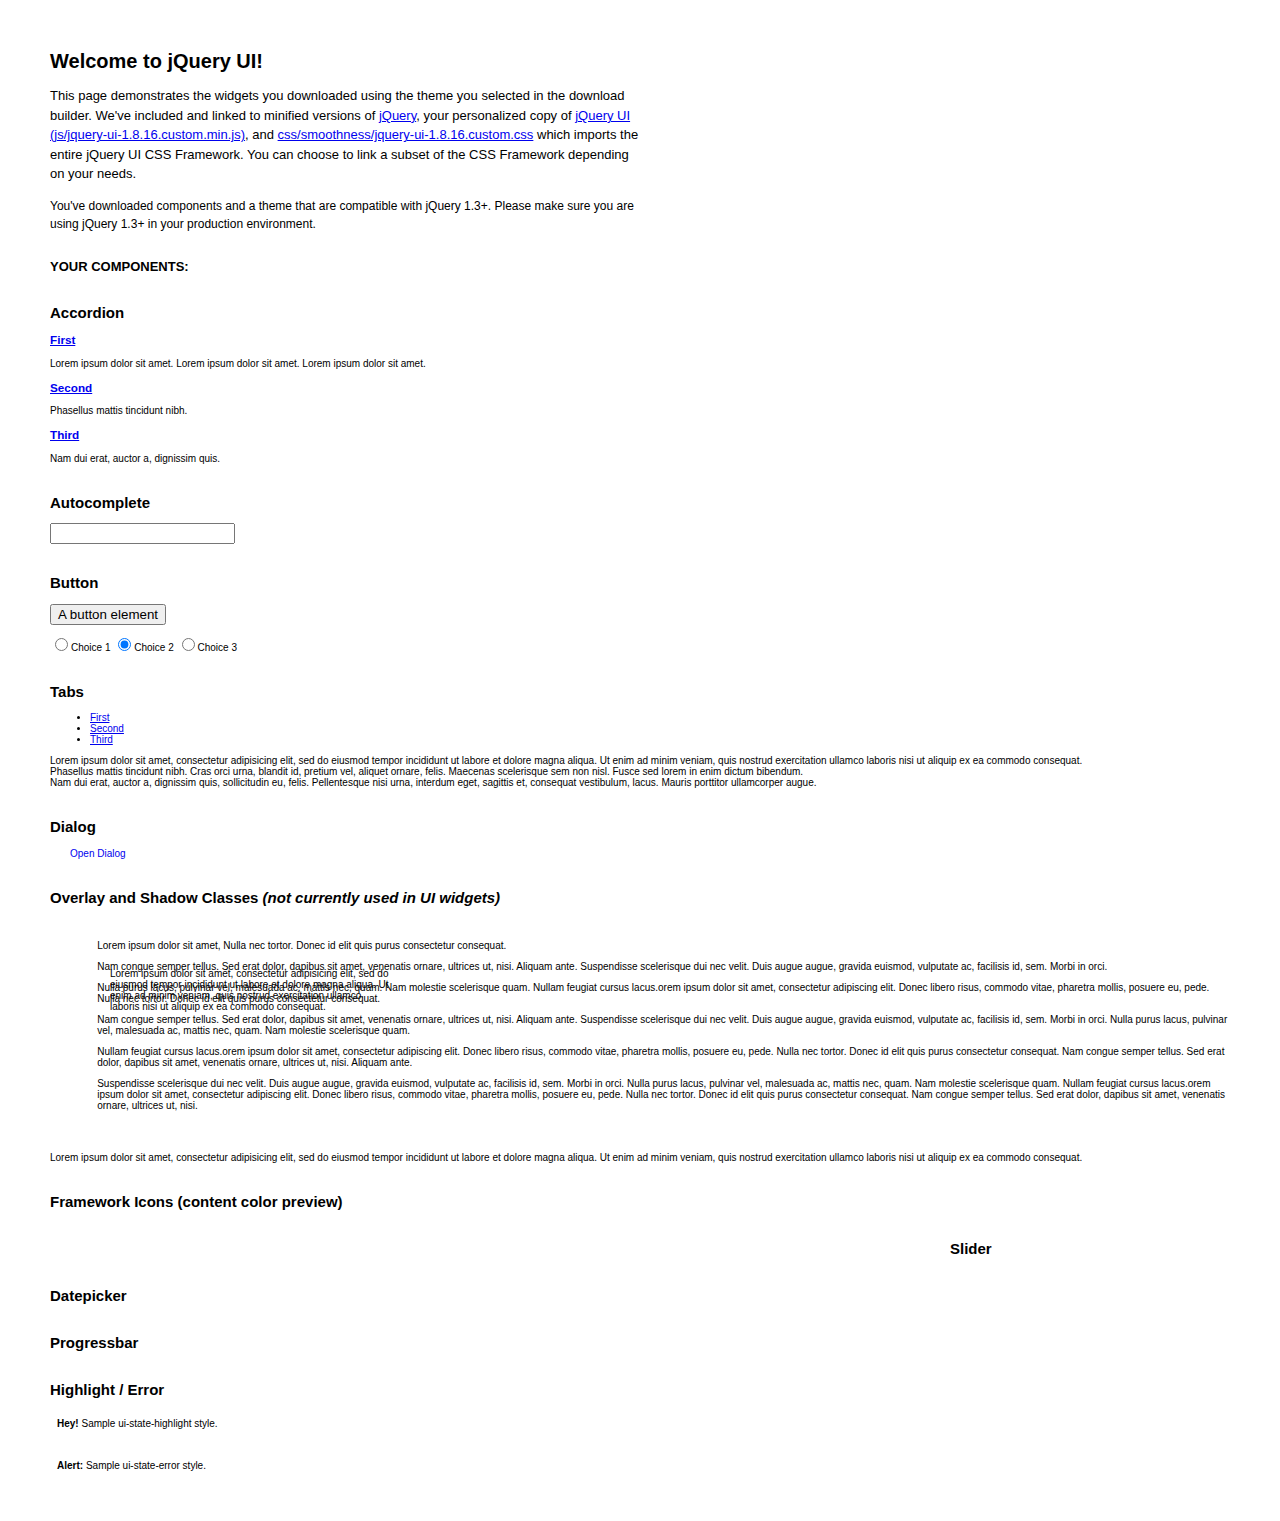
<file: src/main/webapp/js/jquery/index.html>
<!DOCTYPE html>
<html>
	<head>
		<meta http-equiv="Content-Type" content="text/html; charset=utf-8" />
		<title>jQuery UI Example Page</title>
		<link type="text/css" href="http://localhost:8080/analytics/js/jquery/css/smoothness/jquery-ui-1.8.16.custom.css" rel="stylesheet" />	
		<script type="text/javascript" src="http://localhost:8080/analytics/js/jquery-1.6.2.min.js"></script>
		<script type="text/javascript" src="http://localhost:8080/analytics/js/jquery/js/jquery-ui-1.8.16.custom.min.js"></script>
		<script type="text/javascript">
			$(function(){

				// Accordion
				$("#accordion").accordion({ header: "h3" });

				//Autocomplete
				$("#autocomplete").autocomplete({
					source: ["c++", "java", "php", "coldfusion", "javascript", "asp", "ruby", "python", "c", "scala", "groovy", "haskell", "perl"]
				});

				// Button
				$("#button").button();
				$("#radioset").buttonset();

				// Tabs
				$('#tabs').tabs();
	

				// Dialog			
				$('#dialog').dialog({
					autoOpen: false,
					width: 600,
					buttons: {
						"Ok": function() { 
							$(this).dialog("close"); 
						}, 
						"Cancel": function() { 
							$(this).dialog("close"); 
						} 
					}
				});
				
				// Dialog Link
				$('#dialog_link').click(function(){
					$('#dialog').dialog('open');
					return false;
				});

				// Datepicker
				$('#datepicker').datepicker({
					inline: true
				});
				
				// Slider
				$('#slider').slider({
					range: true,
					values: [17, 67]
				});
				
				// Progressbar
				$("#progressbar").progressbar({
					value: 20 
				});
				
				//hover states on the static widgets
				$('#dialog_link, ul#icons li').hover(
					function() { $(this).addClass('ui-state-hover'); }, 
					function() { $(this).removeClass('ui-state-hover'); }
				);
				
			});
		</script>
		<style type="text/css">
			/*demo page css*/
			body{ font: 62.5% "Trebuchet MS", sans-serif; margin: 50px;}
			.demoHeaders { margin-top: 2em; }
			#dialog_link {padding: .4em 1em .4em 20px;text-decoration: none;position: relative;}
			#dialog_link span.ui-icon {margin: 0 5px 0 0;position: absolute;left: .2em;top: 50%;margin-top: -8px;}
			ul#icons {margin: 0; padding: 0;}
			ul#icons li {margin: 2px; position: relative; padding: 4px 0; cursor: pointer; float: left;  list-style: none;}
			ul#icons span.ui-icon {float: left; margin: 0 4px;}
		</style>	
	</head>
	<body>
	<h1>Welcome to jQuery UI!</h1>
	<p style="font-size: 1.3em; line-height: 1.5; margin: 1em 0; width: 50%;">This page demonstrates the widgets you downloaded using the theme you selected in the download builder. We've included and linked to minified versions of <a href="js/jquery-1.6.2.min.js">jQuery</a>, your personalized copy of <a href="js/jquery-ui-1.8.16.custom.min.js">jQuery UI (js/jquery-ui-1.8.16.custom.min.js)</a>, and <a href="css/smoothness/jquery-ui-1.8.16.custom.css">css/smoothness/jquery-ui-1.8.16.custom.css</a> which imports the entire jQuery UI CSS Framework. You can choose to link a subset of the CSS Framework depending on your needs. </p>
	<p style="font-size: 1.2em; line-height: 1.5; margin: 1em 0; width: 50%;">You've downloaded components and a theme that are compatible with jQuery 1.3+. Please make sure you are using jQuery 1.3+ in your production environment.</p>	

	<p style="font-weight: bold; margin: 2em 0 1em; font-size: 1.3em;">YOUR COMPONENTS:</p>
		
		<!-- Accordion -->
		<h2 class="demoHeaders">Accordion</h2>
		<div id="accordion">
			<div>
				<h3><a href="#">First</a></h3>
				<div>Lorem ipsum dolor sit amet. Lorem ipsum dolor sit amet. Lorem ipsum dolor sit amet.</div>
			</div>
			<div>
				<h3><a href="#">Second</a></h3>
				<div>Phasellus mattis tincidunt nibh.</div>
			</div>
			<div>
				<h3><a href="#">Third</a></h3>
				<div>Nam dui erat, auctor a, dignissim quis.</div>
			</div>
		</div>

		<!-- Autocomplete -->
		<h2 class="demoHeaders">Autocomplete</h2>
		<div>
			<input id="autocomplete" style="z-index: 100; position: relative" title="type &quot;a&quot;" />
		</div>
		

		<!-- Button -->
		<h2 class="demoHeaders">Button</h2>
		<button id="button">A button element</button>
		<form style="margin-top: 1em;">
			<div id="radioset">
				<input type="radio" id="radio1" name="radio" /><label for="radio1">Choice 1</label>
				<input type="radio" id="radio2" name="radio" checked="checked" /><label for="radio2">Choice 2</label>
				<input type="radio" id="radio3" name="radio" /><label for="radio3">Choice 3</label>
			</div>
		</form>
		
	
		<!-- Tabs -->
		<h2 class="demoHeaders">Tabs</h2>
		<div id="tabs">
			<ul>
				<li><a href="#tabs-1">First</a></li>
				<li><a href="#tabs-2">Second</a></li>
				<li><a href="#tabs-3">Third</a></li>
			</ul>
			<div id="tabs-1">Lorem ipsum dolor sit amet, consectetur adipisicing elit, sed do eiusmod tempor incididunt ut labore et dolore magna aliqua. Ut enim ad minim veniam, quis nostrud exercitation ullamco laboris nisi ut aliquip ex ea commodo consequat.</div>
			<div id="tabs-2">Phasellus mattis tincidunt nibh. Cras orci urna, blandit id, pretium vel, aliquet ornare, felis. Maecenas scelerisque sem non nisl. Fusce sed lorem in enim dictum bibendum.</div>
			<div id="tabs-3">Nam dui erat, auctor a, dignissim quis, sollicitudin eu, felis. Pellentesque nisi urna, interdum eget, sagittis et, consequat vestibulum, lacus. Mauris porttitor ullamcorper augue.</div>
		</div>
	
		<!-- Dialog NOTE: Dialog is not generated by UI in this demo so it can be visually styled in themeroller-->
		<h2 class="demoHeaders">Dialog</h2>
		<p><a href="#" id="dialog_link" class="ui-state-default ui-corner-all"><span class="ui-icon ui-icon-newwin"></span>Open Dialog</a></p>
		
		
		<h2 class="demoHeaders">Overlay and Shadow Classes <em>(not currently used in UI widgets)</em></h2>
		<div style="position: relative; width: 96%; height: 200px; padding:1% 4%; overflow:hidden;" class="fakewindowcontain">
			<p>Lorem ipsum dolor sit amet,  Nulla nec tortor. Donec id elit quis purus consectetur consequat. </p><p>Nam congue semper tellus. Sed erat dolor, dapibus sit amet, venenatis ornare, ultrices ut, nisi. Aliquam ante. Suspendisse scelerisque dui nec velit. Duis augue augue, gravida euismod, vulputate ac, facilisis id, sem. Morbi in orci. </p><p>Nulla purus lacus, pulvinar vel, malesuada ac, mattis nec, quam. Nam molestie scelerisque quam. Nullam feugiat cursus lacus.orem ipsum dolor sit amet, consectetur adipiscing elit. Donec libero risus, commodo vitae, pharetra mollis, posuere eu, pede. Nulla nec tortor. Donec id elit quis purus consectetur consequat. </p><p>Nam congue semper tellus. Sed erat dolor, dapibus sit amet, venenatis ornare, ultrices ut, nisi. Aliquam ante. Suspendisse scelerisque dui nec velit. Duis augue augue, gravida euismod, vulputate ac, facilisis id, sem. Morbi in orci. Nulla purus lacus, pulvinar vel, malesuada ac, mattis nec, quam. Nam molestie scelerisque quam. </p><p>Nullam feugiat cursus lacus.orem ipsum dolor sit amet, consectetur adipiscing elit. Donec libero risus, commodo vitae, pharetra mollis, posuere eu, pede. Nulla nec tortor. Donec id elit quis purus consectetur consequat. Nam congue semper tellus. Sed erat dolor, dapibus sit amet, venenatis ornare, ultrices ut, nisi. Aliquam ante. </p><p>Suspendisse scelerisque dui nec velit. Duis augue augue, gravida euismod, vulputate ac, facilisis id, sem. Morbi in orci. Nulla purus lacus, pulvinar vel, malesuada ac, mattis nec, quam. Nam molestie scelerisque quam. Nullam feugiat cursus lacus.orem ipsum dolor sit amet, consectetur adipiscing elit. Donec libero risus, commodo vitae, pharetra mollis, posuere eu, pede. Nulla nec tortor. Donec id elit quis purus consectetur consequat. Nam congue semper tellus. Sed erat dolor, dapibus sit amet, venenatis ornare, ultrices ut, nisi. </p>
			
			<!-- ui-dialog -->
			<div class="ui-overlay"><div class="ui-widget-overlay"></div><div class="ui-widget-shadow ui-corner-all" style="width: 302px; height: 152px; position: absolute; left: 50px; top: 30px;"></div></div>
			<div style="position: absolute; width: 280px; height: 130px;left: 50px; top: 30px; padding: 10px;" class="ui-widget ui-widget-content ui-corner-all">
				<div class="ui-dialog-content ui-widget-content" style="background: none; border: 0;">
					<p>Lorem ipsum dolor sit amet, consectetur adipisicing elit, sed do eiusmod tempor incididunt ut labore et dolore magna aliqua. Ut enim ad minim veniam, quis nostrud exercitation ullamco laboris nisi ut aliquip ex ea commodo consequat.</p>
				</div>
			</div>
		
		</div>

		
		<!-- ui-dialog -->
		<div id="dialog" title="Dialog Title">
			<p>Lorem ipsum dolor sit amet, consectetur adipisicing elit, sed do eiusmod tempor incididunt ut labore et dolore magna aliqua. Ut enim ad minim veniam, quis nostrud exercitation ullamco laboris nisi ut aliquip ex ea commodo consequat.</p>
		</div>
			
				
				
		<h2 class="demoHeaders">Framework Icons (content color preview)</h2>
		<ul id="icons" class="ui-widget ui-helper-clearfix">
		
		<li class="ui-state-default ui-corner-all" title=".ui-icon-carat-1-n"><span class="ui-icon ui-icon-carat-1-n"></span></li>
		<li class="ui-state-default ui-corner-all" title=".ui-icon-carat-1-ne"><span class="ui-icon ui-icon-carat-1-ne"></span></li>
		<li class="ui-state-default ui-corner-all" title=".ui-icon-carat-1-e"><span class="ui-icon ui-icon-carat-1-e"></span></li>
		
		<li class="ui-state-default ui-corner-all" title=".ui-icon-carat-1-se"><span class="ui-icon ui-icon-carat-1-se"></span></li>
		<li class="ui-state-default ui-corner-all" title=".ui-icon-carat-1-s"><span class="ui-icon ui-icon-carat-1-s"></span></li>
		<li class="ui-state-default ui-corner-all" title=".ui-icon-carat-1-sw"><span class="ui-icon ui-icon-carat-1-sw"></span></li>
		<li class="ui-state-default ui-corner-all" title=".ui-icon-carat-1-w"><span class="ui-icon ui-icon-carat-1-w"></span></li>
		<li class="ui-state-default ui-corner-all" title=".ui-icon-carat-1-nw"><span class="ui-icon ui-icon-carat-1-nw"></span></li>
		<li class="ui-state-default ui-corner-all" title=".ui-icon-carat-2-n-s"><span class="ui-icon ui-icon-carat-2-n-s"></span></li>
		<li class="ui-state-default ui-corner-all" title=".ui-icon-carat-2-e-w"><span class="ui-icon ui-icon-carat-2-e-w"></span></li>
		<li class="ui-state-default ui-corner-all" title=".ui-icon-triangle-1-n"><span class="ui-icon ui-icon-triangle-1-n"></span></li>
		<li class="ui-state-default ui-corner-all" title=".ui-icon-triangle-1-ne"><span class="ui-icon ui-icon-triangle-1-ne"></span></li>
		
		<li class="ui-state-default ui-corner-all" title=".ui-icon-triangle-1-e"><span class="ui-icon ui-icon-triangle-1-e"></span></li>
		<li class="ui-state-default ui-corner-all" title=".ui-icon-triangle-1-se"><span class="ui-icon ui-icon-triangle-1-se"></span></li>
		<li class="ui-state-default ui-corner-all" title=".ui-icon-triangle-1-s"><span class="ui-icon ui-icon-triangle-1-s"></span></li>
		<li class="ui-state-default ui-corner-all" title=".ui-icon-triangle-1-sw"><span class="ui-icon ui-icon-triangle-1-sw"></span></li>
		<li class="ui-state-default ui-corner-all" title=".ui-icon-triangle-1-w"><span class="ui-icon ui-icon-triangle-1-w"></span></li>
		<li class="ui-state-default ui-corner-all" title=".ui-icon-triangle-1-nw"><span class="ui-icon ui-icon-triangle-1-nw"></span></li>
		<li class="ui-state-default ui-corner-all" title=".ui-icon-triangle-2-n-s"><span class="ui-icon ui-icon-triangle-2-n-s"></span></li>
		<li class="ui-state-default ui-corner-all" title=".ui-icon-triangle-2-e-w"><span class="ui-icon ui-icon-triangle-2-e-w"></span></li>
		<li class="ui-state-default ui-corner-all" title=".ui-icon-arrow-1-n"><span class="ui-icon ui-icon-arrow-1-n"></span></li>
		
		<li class="ui-state-default ui-corner-all" title=".ui-icon-arrow-1-ne"><span class="ui-icon ui-icon-arrow-1-ne"></span></li>
		<li class="ui-state-default ui-corner-all" title=".ui-icon-arrow-1-e"><span class="ui-icon ui-icon-arrow-1-e"></span></li>
		<li class="ui-state-default ui-corner-all" title=".ui-icon-arrow-1-se"><span class="ui-icon ui-icon-arrow-1-se"></span></li>
		<li class="ui-state-default ui-corner-all" title=".ui-icon-arrow-1-s"><span class="ui-icon ui-icon-arrow-1-s"></span></li>
		<li class="ui-state-default ui-corner-all" title=".ui-icon-arrow-1-sw"><span class="ui-icon ui-icon-arrow-1-sw"></span></li>
		<li class="ui-state-default ui-corner-all" title=".ui-icon-arrow-1-w"><span class="ui-icon ui-icon-arrow-1-w"></span></li>
		<li class="ui-state-default ui-corner-all" title=".ui-icon-arrow-1-nw"><span class="ui-icon ui-icon-arrow-1-nw"></span></li>
		<li class="ui-state-default ui-corner-all" title=".ui-icon-arrow-2-n-s"><span class="ui-icon ui-icon-arrow-2-n-s"></span></li>
		<li class="ui-state-default ui-corner-all" title=".ui-icon-arrow-2-ne-sw"><span class="ui-icon ui-icon-arrow-2-ne-sw"></span></li>
		
		<li class="ui-state-default ui-corner-all" title=".ui-icon-arrow-2-e-w"><span class="ui-icon ui-icon-arrow-2-e-w"></span></li>
		<li class="ui-state-default ui-corner-all" title=".ui-icon-arrow-2-se-nw"><span class="ui-icon ui-icon-arrow-2-se-nw"></span></li>
		<li class="ui-state-default ui-corner-all" title=".ui-icon-arrowstop-1-n"><span class="ui-icon ui-icon-arrowstop-1-n"></span></li>
		<li class="ui-state-default ui-corner-all" title=".ui-icon-arrowstop-1-e"><span class="ui-icon ui-icon-arrowstop-1-e"></span></li>
		<li class="ui-state-default ui-corner-all" title=".ui-icon-arrowstop-1-s"><span class="ui-icon ui-icon-arrowstop-1-s"></span></li>
		<li class="ui-state-default ui-corner-all" title=".ui-icon-arrowstop-1-w"><span class="ui-icon ui-icon-arrowstop-1-w"></span></li>
		<li class="ui-state-default ui-corner-all" title=".ui-icon-arrowthick-1-n"><span class="ui-icon ui-icon-arrowthick-1-n"></span></li>
		<li class="ui-state-default ui-corner-all" title=".ui-icon-arrowthick-1-ne"><span class="ui-icon ui-icon-arrowthick-1-ne"></span></li>
		<li class="ui-state-default ui-corner-all" title=".ui-icon-arrowthick-1-e"><span class="ui-icon ui-icon-arrowthick-1-e"></span></li>
		
		<li class="ui-state-default ui-corner-all" title=".ui-icon-arrowthick-1-se"><span class="ui-icon ui-icon-arrowthick-1-se"></span></li>
		<li class="ui-state-default ui-corner-all" title=".ui-icon-arrowthick-1-s"><span class="ui-icon ui-icon-arrowthick-1-s"></span></li>
		<li class="ui-state-default ui-corner-all" title=".ui-icon-arrowthick-1-sw"><span class="ui-icon ui-icon-arrowthick-1-sw"></span></li>
		<li class="ui-state-default ui-corner-all" title=".ui-icon-arrowthick-1-w"><span class="ui-icon ui-icon-arrowthick-1-w"></span></li>
		<li class="ui-state-default ui-corner-all" title=".ui-icon-arrowthick-1-nw"><span class="ui-icon ui-icon-arrowthick-1-nw"></span></li>
		<li class="ui-state-default ui-corner-all" title=".ui-icon-arrowthick-2-n-s"><span class="ui-icon ui-icon-arrowthick-2-n-s"></span></li>
		<li class="ui-state-default ui-corner-all" title=".ui-icon-arrowthick-2-ne-sw"><span class="ui-icon ui-icon-arrowthick-2-ne-sw"></span></li>
		<li class="ui-state-default ui-corner-all" title=".ui-icon-arrowthick-2-e-w"><span class="ui-icon ui-icon-arrowthick-2-e-w"></span></li>
		<li class="ui-state-default ui-corner-all" title=".ui-icon-arrowthick-2-se-nw"><span class="ui-icon ui-icon-arrowthick-2-se-nw"></span></li>
		
		<li class="ui-state-default ui-corner-all" title=".ui-icon-arrowthickstop-1-n"><span class="ui-icon ui-icon-arrowthickstop-1-n"></span></li>
		<li class="ui-state-default ui-corner-all" title=".ui-icon-arrowthickstop-1-e"><span class="ui-icon ui-icon-arrowthickstop-1-e"></span></li>
		<li class="ui-state-default ui-corner-all" title=".ui-icon-arrowthickstop-1-s"><span class="ui-icon ui-icon-arrowthickstop-1-s"></span></li>
		<li class="ui-state-default ui-corner-all" title=".ui-icon-arrowthickstop-1-w"><span class="ui-icon ui-icon-arrowthickstop-1-w"></span></li>
		<li class="ui-state-default ui-corner-all" title=".ui-icon-arrowreturnthick-1-w"><span class="ui-icon ui-icon-arrowreturnthick-1-w"></span></li>
		<li class="ui-state-default ui-corner-all" title=".ui-icon-arrowreturnthick-1-n"><span class="ui-icon ui-icon-arrowreturnthick-1-n"></span></li>
		<li class="ui-state-default ui-corner-all" title=".ui-icon-arrowreturnthick-1-e"><span class="ui-icon ui-icon-arrowreturnthick-1-e"></span></li>
		<li class="ui-state-default ui-corner-all" title=".ui-icon-arrowreturnthick-1-s"><span class="ui-icon ui-icon-arrowreturnthick-1-s"></span></li>
		<li class="ui-state-default ui-corner-all" title=".ui-icon-arrowreturn-1-w"><span class="ui-icon ui-icon-arrowreturn-1-w"></span></li>
		
		<li class="ui-state-default ui-corner-all" title=".ui-icon-arrowreturn-1-n"><span class="ui-icon ui-icon-arrowreturn-1-n"></span></li>
		<li class="ui-state-default ui-corner-all" title=".ui-icon-arrowreturn-1-e"><span class="ui-icon ui-icon-arrowreturn-1-e"></span></li>
		<li class="ui-state-default ui-corner-all" title=".ui-icon-arrowreturn-1-s"><span class="ui-icon ui-icon-arrowreturn-1-s"></span></li>
		<li class="ui-state-default ui-corner-all" title=".ui-icon-arrowrefresh-1-w"><span class="ui-icon ui-icon-arrowrefresh-1-w"></span></li>
		<li class="ui-state-default ui-corner-all" title=".ui-icon-arrowrefresh-1-n"><span class="ui-icon ui-icon-arrowrefresh-1-n"></span></li>
		<li class="ui-state-default ui-corner-all" title=".ui-icon-arrowrefresh-1-e"><span class="ui-icon ui-icon-arrowrefresh-1-e"></span></li>
		<li class="ui-state-default ui-corner-all" title=".ui-icon-arrowrefresh-1-s"><span class="ui-icon ui-icon-arrowrefresh-1-s"></span></li>
		<li class="ui-state-default ui-corner-all" title=".ui-icon-arrow-4"><span class="ui-icon ui-icon-arrow-4"></span></li>
		<li class="ui-state-default ui-corner-all" title=".ui-icon-arrow-4-diag"><span class="ui-icon ui-icon-arrow-4-diag"></span></li>
		
		<li class="ui-state-default ui-corner-all" title=".ui-icon-extlink"><span class="ui-icon ui-icon-extlink"></span></li>
		<li class="ui-state-default ui-corner-all" title=".ui-icon-newwin"><span class="ui-icon ui-icon-newwin"></span></li>
		<li class="ui-state-default ui-corner-all" title=".ui-icon-refresh"><span class="ui-icon ui-icon-refresh"></span></li>
		<li class="ui-state-default ui-corner-all" title=".ui-icon-shuffle"><span class="ui-icon ui-icon-shuffle"></span></li>
		<li class="ui-state-default ui-corner-all" title=".ui-icon-transfer-e-w"><span class="ui-icon ui-icon-transfer-e-w"></span></li>
		<li class="ui-state-default ui-corner-all" title=".ui-icon-transferthick-e-w"><span class="ui-icon ui-icon-transferthick-e-w"></span></li>
		<li class="ui-state-default ui-corner-all" title=".ui-icon-folder-collapsed"><span class="ui-icon ui-icon-folder-collapsed"></span></li>
		<li class="ui-state-default ui-corner-all" title=".ui-icon-folder-open"><span class="ui-icon ui-icon-folder-open"></span></li>
		<li class="ui-state-default ui-corner-all" title=".ui-icon-document"><span class="ui-icon ui-icon-document"></span></li>
		
		<li class="ui-state-default ui-corner-all" title=".ui-icon-document-b"><span class="ui-icon ui-icon-document-b"></span></li>
		<li class="ui-state-default ui-corner-all" title=".ui-icon-note"><span class="ui-icon ui-icon-note"></span></li>
		<li class="ui-state-default ui-corner-all" title=".ui-icon-mail-closed"><span class="ui-icon ui-icon-mail-closed"></span></li>
		<li class="ui-state-default ui-corner-all" title=".ui-icon-mail-open"><span class="ui-icon ui-icon-mail-open"></span></li>
		<li class="ui-state-default ui-corner-all" title=".ui-icon-suitcase"><span class="ui-icon ui-icon-suitcase"></span></li>
		<li class="ui-state-default ui-corner-all" title=".ui-icon-comment"><span class="ui-icon ui-icon-comment"></span></li>
		<li class="ui-state-default ui-corner-all" title=".ui-icon-person"><span class="ui-icon ui-icon-person"></span></li>
		<li class="ui-state-default ui-corner-all" title=".ui-icon-print"><span class="ui-icon ui-icon-print"></span></li>
		<li class="ui-state-default ui-corner-all" title=".ui-icon-trash"><span class="ui-icon ui-icon-trash"></span></li>
		
		<li class="ui-state-default ui-corner-all" title=".ui-icon-locked"><span class="ui-icon ui-icon-locked"></span></li>
		<li class="ui-state-default ui-corner-all" title=".ui-icon-unlocked"><span class="ui-icon ui-icon-unlocked"></span></li>
		<li class="ui-state-default ui-corner-all" title=".ui-icon-bookmark"><span class="ui-icon ui-icon-bookmark"></span></li>
		<li class="ui-state-default ui-corner-all" title=".ui-icon-tag"><span class="ui-icon ui-icon-tag"></span></li>
		<li class="ui-state-default ui-corner-all" title=".ui-icon-home"><span class="ui-icon ui-icon-home"></span></li>
		<li class="ui-state-default ui-corner-all" title=".ui-icon-flag"><span class="ui-icon ui-icon-flag"></span></li>
		<li class="ui-state-default ui-corner-all" title=".ui-icon-calculator"><span class="ui-icon ui-icon-calculator"></span></li>
		<li class="ui-state-default ui-corner-all" title=".ui-icon-cart"><span class="ui-icon ui-icon-cart"></span></li>
		<li class="ui-state-default ui-corner-all" title=".ui-icon-pencil"><span class="ui-icon ui-icon-pencil"></span></li>
		
		<li class="ui-state-default ui-corner-all" title=".ui-icon-clock"><span class="ui-icon ui-icon-clock"></span></li>
		<li class="ui-state-default ui-corner-all" title=".ui-icon-disk"><span class="ui-icon ui-icon-disk"></span></li>
		<li class="ui-state-default ui-corner-all" title=".ui-icon-calendar"><span class="ui-icon ui-icon-calendar"></span></li>
		<li class="ui-state-default ui-corner-all" title=".ui-icon-zoomin"><span class="ui-icon ui-icon-zoomin"></span></li>
		<li class="ui-state-default ui-corner-all" title=".ui-icon-zoomout"><span class="ui-icon ui-icon-zoomout"></span></li>
		<li class="ui-state-default ui-corner-all" title=".ui-icon-search"><span class="ui-icon ui-icon-search"></span></li>
		<li class="ui-state-default ui-corner-all" title=".ui-icon-wrench"><span class="ui-icon ui-icon-wrench"></span></li>
		<li class="ui-state-default ui-corner-all" title=".ui-icon-gear"><span class="ui-icon ui-icon-gear"></span></li>
		<li class="ui-state-default ui-corner-all" title=".ui-icon-heart"><span class="ui-icon ui-icon-heart"></span></li>
		
		<li class="ui-state-default ui-corner-all" title=".ui-icon-star"><span class="ui-icon ui-icon-star"></span></li>
		<li class="ui-state-default ui-corner-all" title=".ui-icon-link"><span class="ui-icon ui-icon-link"></span></li>
		<li class="ui-state-default ui-corner-all" title=".ui-icon-cancel"><span class="ui-icon ui-icon-cancel"></span></li>
		<li class="ui-state-default ui-corner-all" title=".ui-icon-plus"><span class="ui-icon ui-icon-plus"></span></li>
		<li class="ui-state-default ui-corner-all" title=".ui-icon-plusthick"><span class="ui-icon ui-icon-plusthick"></span></li>
		<li class="ui-state-default ui-corner-all" title=".ui-icon-minus"><span class="ui-icon ui-icon-minus"></span></li>
		<li class="ui-state-default ui-corner-all" title=".ui-icon-minusthick"><span class="ui-icon ui-icon-minusthick"></span></li>
		<li class="ui-state-default ui-corner-all" title=".ui-icon-close"><span class="ui-icon ui-icon-close"></span></li>
		<li class="ui-state-default ui-corner-all" title=".ui-icon-closethick"><span class="ui-icon ui-icon-closethick"></span></li>
		
		<li class="ui-state-default ui-corner-all" title=".ui-icon-key"><span class="ui-icon ui-icon-key"></span></li>
		<li class="ui-state-default ui-corner-all" title=".ui-icon-lightbulb"><span class="ui-icon ui-icon-lightbulb"></span></li>
		<li class="ui-state-default ui-corner-all" title=".ui-icon-scissors"><span class="ui-icon ui-icon-scissors"></span></li>
		<li class="ui-state-default ui-corner-all" title=".ui-icon-clipboard"><span class="ui-icon ui-icon-clipboard"></span></li>
		<li class="ui-state-default ui-corner-all" title=".ui-icon-copy"><span class="ui-icon ui-icon-copy"></span></li>
		<li class="ui-state-default ui-corner-all" title=".ui-icon-contact"><span class="ui-icon ui-icon-contact"></span></li>
		<li class="ui-state-default ui-corner-all" title=".ui-icon-image"><span class="ui-icon ui-icon-image"></span></li>
		<li class="ui-state-default ui-corner-all" title=".ui-icon-video"><span class="ui-icon ui-icon-video"></span></li>
		<li class="ui-state-default ui-corner-all" title=".ui-icon-script"><span class="ui-icon ui-icon-script"></span></li>
		<li class="ui-state-default ui-corner-all" title=".ui-icon-alert"><span class="ui-icon ui-icon-alert"></span></li>
		
		<li class="ui-state-default ui-corner-all" title=".ui-icon-info"><span class="ui-icon ui-icon-info"></span></li>
		<li class="ui-state-default ui-corner-all" title=".ui-icon-notice"><span class="ui-icon ui-icon-notice"></span></li>
		<li class="ui-state-default ui-corner-all" title=".ui-icon-help"><span class="ui-icon ui-icon-help"></span></li>
		<li class="ui-state-default ui-corner-all" title=".ui-icon-check"><span class="ui-icon ui-icon-check"></span></li>
		<li class="ui-state-default ui-corner-all" title=".ui-icon-bullet"><span class="ui-icon ui-icon-bullet"></span></li>
		<li class="ui-state-default ui-corner-all" title=".ui-icon-radio-off"><span class="ui-icon ui-icon-radio-off"></span></li>
		<li class="ui-state-default ui-corner-all" title=".ui-icon-radio-on"><span class="ui-icon ui-icon-radio-on"></span></li>
		<li class="ui-state-default ui-corner-all" title=".ui-icon-pin-w"><span class="ui-icon ui-icon-pin-w"></span></li>
		<li class="ui-state-default ui-corner-all" title=".ui-icon-pin-s"><span class="ui-icon ui-icon-pin-s"></span></li>
		<li class="ui-state-default ui-corner-all" title=".ui-icon-play"><span class="ui-icon ui-icon-play"></span></li>
		<li class="ui-state-default ui-corner-all" title=".ui-icon-pause"><span class="ui-icon ui-icon-pause"></span></li>
		
		<li class="ui-state-default ui-corner-all" title=".ui-icon-seek-next"><span class="ui-icon ui-icon-seek-next"></span></li>
		<li class="ui-state-default ui-corner-all" title=".ui-icon-seek-prev"><span class="ui-icon ui-icon-seek-prev"></span></li>
		<li class="ui-state-default ui-corner-all" title=".ui-icon-seek-end"><span class="ui-icon ui-icon-seek-end"></span></li>
		<li class="ui-state-default ui-corner-all" title=".ui-icon-seek-first"><span class="ui-icon ui-icon-seek-first"></span></li>
		<li class="ui-state-default ui-corner-all" title=".ui-icon-stop"><span class="ui-icon ui-icon-stop"></span></li>
		<li class="ui-state-default ui-corner-all" title=".ui-icon-eject"><span class="ui-icon ui-icon-eject"></span></li>
		<li class="ui-state-default ui-corner-all" title=".ui-icon-volume-off"><span class="ui-icon ui-icon-volume-off"></span></li>
		<li class="ui-state-default ui-corner-all" title=".ui-icon-volume-on"><span class="ui-icon ui-icon-volume-on"></span></li>
		<li class="ui-state-default ui-corner-all" title=".ui-icon-power"><span class="ui-icon ui-icon-power"></span></li>
		
		<li class="ui-state-default ui-corner-all" title=".ui-icon-signal-diag"><span class="ui-icon ui-icon-signal-diag"></span></li>
		<li class="ui-state-default ui-corner-all" title=".ui-icon-signal"><span class="ui-icon ui-icon-signal"></span></li>
		<li class="ui-state-default ui-corner-all" title=".ui-icon-battery-0"><span class="ui-icon ui-icon-battery-0"></span></li>
		<li class="ui-state-default ui-corner-all" title=".ui-icon-battery-1"><span class="ui-icon ui-icon-battery-1"></span></li>
		<li class="ui-state-default ui-corner-all" title=".ui-icon-battery-2"><span class="ui-icon ui-icon-battery-2"></span></li>
		<li class="ui-state-default ui-corner-all" title=".ui-icon-battery-3"><span class="ui-icon ui-icon-battery-3"></span></li>
		<li class="ui-state-default ui-corner-all" title=".ui-icon-circle-plus"><span class="ui-icon ui-icon-circle-plus"></span></li>
		<li class="ui-state-default ui-corner-all" title=".ui-icon-circle-minus"><span class="ui-icon ui-icon-circle-minus"></span></li>
		<li class="ui-state-default ui-corner-all" title=".ui-icon-circle-close"><span class="ui-icon ui-icon-circle-close"></span></li>
		
		<li class="ui-state-default ui-corner-all" title=".ui-icon-circle-triangle-e"><span class="ui-icon ui-icon-circle-triangle-e"></span></li>
		<li class="ui-state-default ui-corner-all" title=".ui-icon-circle-triangle-s"><span class="ui-icon ui-icon-circle-triangle-s"></span></li>
		<li class="ui-state-default ui-corner-all" title=".ui-icon-circle-triangle-w"><span class="ui-icon ui-icon-circle-triangle-w"></span></li>
		<li class="ui-state-default ui-corner-all" title=".ui-icon-circle-triangle-n"><span class="ui-icon ui-icon-circle-triangle-n"></span></li>
		<li class="ui-state-default ui-corner-all" title=".ui-icon-circle-arrow-e"><span class="ui-icon ui-icon-circle-arrow-e"></span></li>
		<li class="ui-state-default ui-corner-all" title=".ui-icon-circle-arrow-s"><span class="ui-icon ui-icon-circle-arrow-s"></span></li>
		<li class="ui-state-default ui-corner-all" title=".ui-icon-circle-arrow-w"><span class="ui-icon ui-icon-circle-arrow-w"></span></li>
		<li class="ui-state-default ui-corner-all" title=".ui-icon-circle-arrow-n"><span class="ui-icon ui-icon-circle-arrow-n"></span></li>
		<li class="ui-state-default ui-corner-all" title=".ui-icon-circle-zoomin"><span class="ui-icon ui-icon-circle-zoomin"></span></li>
		
		<li class="ui-state-default ui-corner-all" title=".ui-icon-circle-zoomout"><span class="ui-icon ui-icon-circle-zoomout"></span></li>
		<li class="ui-state-default ui-corner-all" title=".ui-icon-circle-check"><span class="ui-icon ui-icon-circle-check"></span></li>
		<li class="ui-state-default ui-corner-all" title=".ui-icon-circlesmall-plus"><span class="ui-icon ui-icon-circlesmall-plus"></span></li>
		<li class="ui-state-default ui-corner-all" title=".ui-icon-circlesmall-minus"><span class="ui-icon ui-icon-circlesmall-minus"></span></li>
		<li class="ui-state-default ui-corner-all" title=".ui-icon-circlesmall-close"><span class="ui-icon ui-icon-circlesmall-close"></span></li>
		<li class="ui-state-default ui-corner-all" title=".ui-icon-squaresmall-plus"><span class="ui-icon ui-icon-squaresmall-plus"></span></li>
		<li class="ui-state-default ui-corner-all" title=".ui-icon-squaresmall-minus"><span class="ui-icon ui-icon-squaresmall-minus"></span></li>
		<li class="ui-state-default ui-corner-all" title=".ui-icon-squaresmall-close"><span class="ui-icon ui-icon-squaresmall-close"></span></li>
		<li class="ui-state-default ui-corner-all" title=".ui-icon-grip-dotted-vertical"><span class="ui-icon ui-icon-grip-dotted-vertical"></span></li>
		
		<li class="ui-state-default ui-corner-all" title=".ui-icon-grip-dotted-horizontal"><span class="ui-icon ui-icon-grip-dotted-horizontal"></span></li>
		<li class="ui-state-default ui-corner-all" title=".ui-icon-grip-solid-vertical"><span class="ui-icon ui-icon-grip-solid-vertical"></span></li>
		<li class="ui-state-default ui-corner-all" title=".ui-icon-grip-solid-horizontal"><span class="ui-icon ui-icon-grip-solid-horizontal"></span></li>
		<li class="ui-state-default ui-corner-all" title=".ui-icon-gripsmall-diagonal-se"><span class="ui-icon ui-icon-gripsmall-diagonal-se"></span></li>
		<li class="ui-state-default ui-corner-all" title=".ui-icon-grip-diagonal-se"><span class="ui-icon ui-icon-grip-diagonal-se"></span></li>
		</ul>

	
		<!-- Slider -->
		<h2 class="demoHeaders">Slider</h2>
		<div id="slider"></div>
	
		<!-- Datepicker -->
		<h2 class="demoHeaders">Datepicker</h2>
		<div id="datepicker"></div>
	
		<!-- Progressbar -->
		<h2 class="demoHeaders">Progressbar</h2>	
		<div id="progressbar"></div>
			
		<!-- Highlight / Error -->
		<h2 class="demoHeaders">Highlight / Error</h2>
		<div class="ui-widget">
			<div class="ui-state-highlight ui-corner-all" style="margin-top: 20px; padding: 0 .7em;"> 
				<p><span class="ui-icon ui-icon-info" style="float: left; margin-right: .3em;"></span>
				<strong>Hey!</strong> Sample ui-state-highlight style.</p>
			</div>
		</div>
		<br/>
		<div class="ui-widget">
			<div class="ui-state-error ui-corner-all" style="padding: 0 .7em;"> 
				<p><span class="ui-icon ui-icon-alert" style="float: left; margin-right: .3em;"></span> 
				<strong>Alert:</strong> Sample ui-state-error style.</p>
			</div>
		</div>

	</body>
</html>
</file>
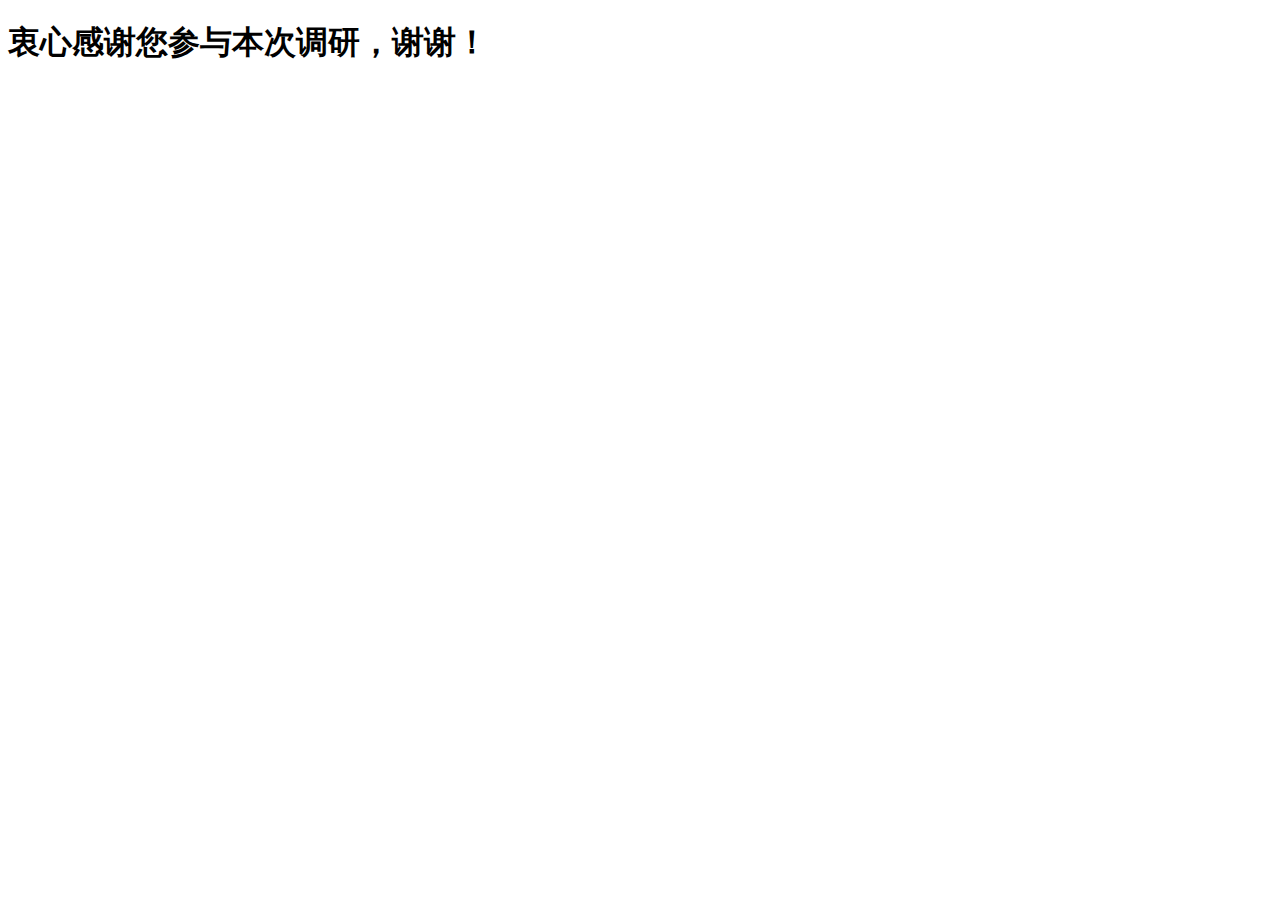
<file: src/main/webapp/200.html>
<!DOCTYPE html PUBLIC "-//W3C//DTD HTML 4.01 Transitional//EN" "http://www.w3.org/TR/html4/loose.dtd">
<html>
<head>
<meta http-equiv="Content-Type" content="text/html; charset=UTF-8">
<title>Insert title here</title>
</head>
<body>
<h1>衷心感谢您参与本次调研，谢谢！</h1>
</body>
</html>
</file>
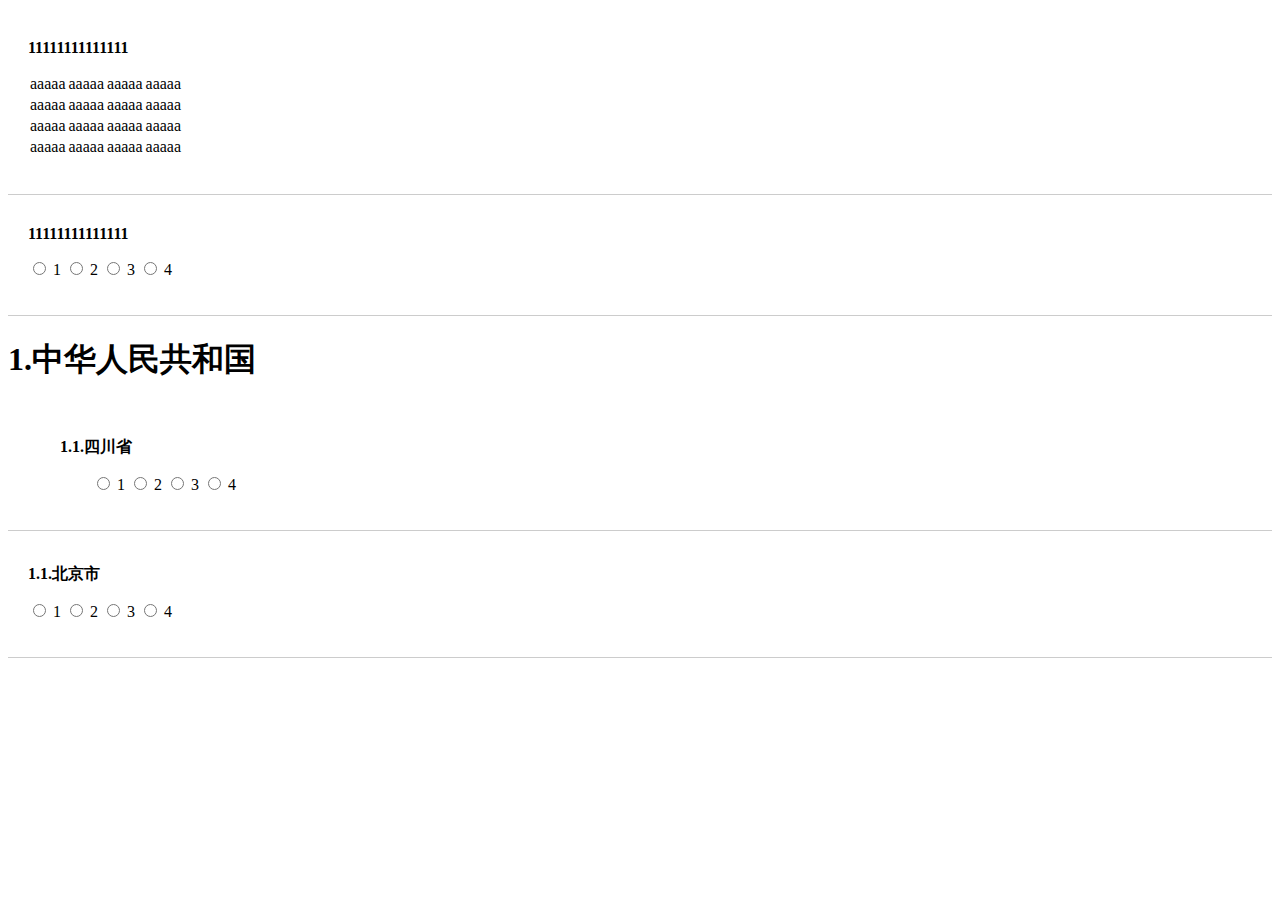
<file: src/main/webapp/demo.html>
<!DOCTYPE html PUBLIC "-//W3C//DTD HTML 4.01 Transitional//EN" "http://www.w3.org/TR/html4/loose.dtd">
<html>
<head>
<meta http-equiv="Content-Type" content="text/html; charset=GB18030">
<title>Insert title here</title>
<style type="text/css">
	.bgover {background-color: red;}
	.bgout {background-color: white;}
</style>
</head>
<body>

<div id="question" style="border-bottom: #cccccc 1px solid; padding: 20px;">
	<h1 style="font-size: 16px; font-weight: bold;">11111111111111</h1>
	<p style="white-space:2em;">
		<table border="0" cellpadding="1" cellspacing="1" >
			<tr>
				<td>aaaaa</td><td>aaaaa</td><td>aaaaa</td><td>aaaaa</td>
			</tr>
			<tr>
				<td >aaaaa</td><td >aaaaa</td><td >aaaaa</td><td >aaaaa</td>
			</tr>
			<tr>
				<td >aaaaa</td><td >aaaaa</td><td >aaaaa</td><td >aaaaa</td>
			</tr>
			<tr>
				<td >aaaaa</td><td >aaaaa</td><td >aaaaa</td><td >aaaaa</td>
			</tr>
		</table>
	</p>
</div>

<div id="question" style="border-bottom: #cccccc 1px solid; padding: 20px;">
	<h1 style="font-size: 16px; font-weight: bold;">11111111111111</h1>
	<p style="white-space:2em;">
		<input type="radio" /> 1 <input type="radio" /> 2 <input type="radio" /> 3 <input type="radio" /> 4 
	</p>
</div>

<div>
	<h1>1.�л����񹲺͹�</h1>
	<div id="question" style="border-bottom: #cccccc 1px solid; padding: 20px;" onmouseover="this.className='bgover'"  onmouseout="this.className='bgout'">
		<h2 style="font-size: 16px; font-weight: bold;text-indent: 2em;">1.1.�Ĵ�ʡ</h2>
		<p style="text-indent: 4em;">
			<input type="radio" /> 1 <input type="radio" /> 2 <input type="radio" /> 3 <input type="radio" /> 4 
		</p>
	</div>
	
	<div id="question" style="border-bottom: #cccccc 1px solid; padding: 20px;">
		<h2 style="font-size: 16px; font-weight: bold;">1.1.������</h2>
		<p style="white-space:2em;">
			<input type="radio" /> 1 <input type="radio" /> 2 <input type="radio" /> 3 <input type="radio" /> 4 
		</p>
	</div>
	
</div>

</body>
</html>
</file>
